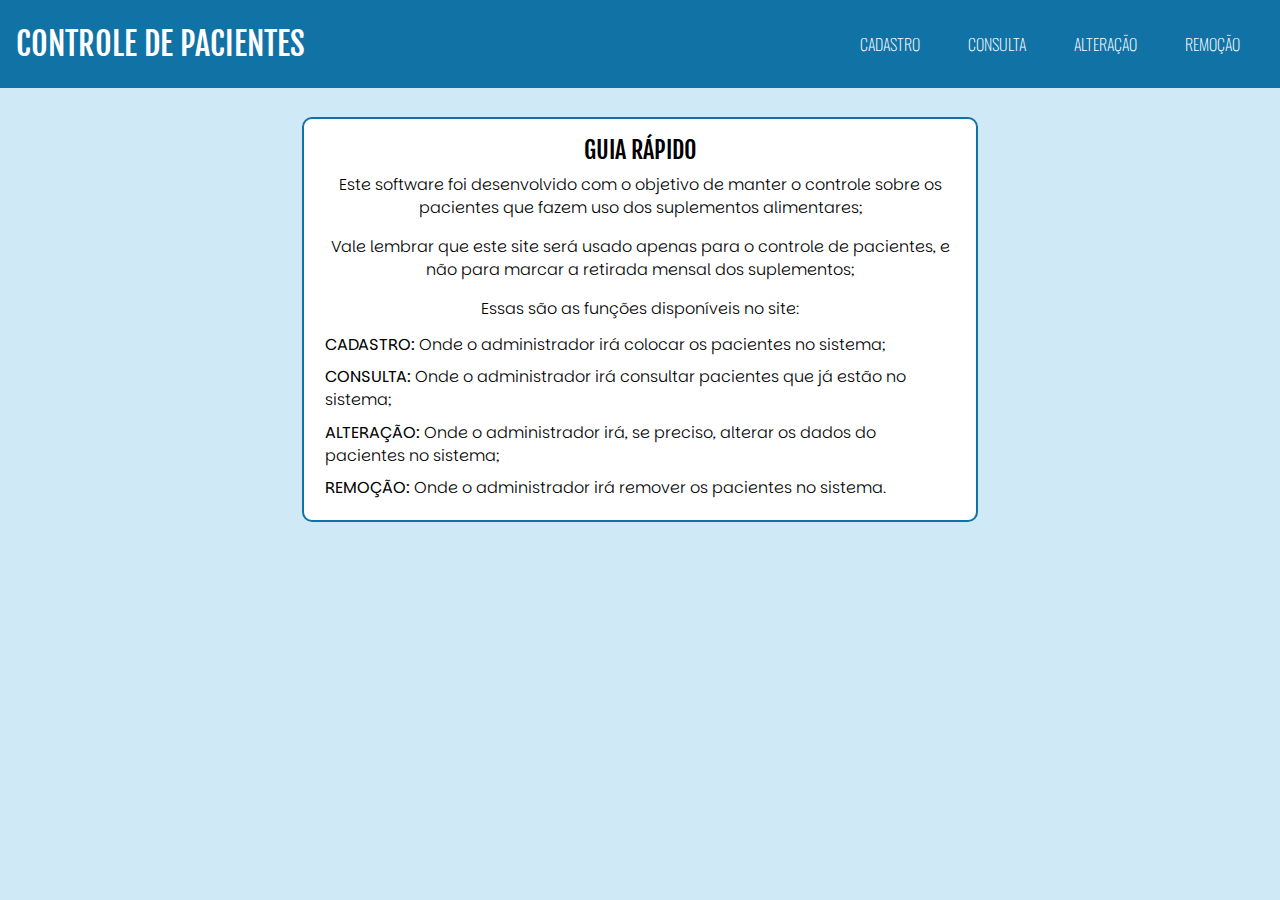
<file: index.html>
<!DOCTYPE html>
<html lang="pt-br">
<head>
    <meta charset="UTF-8">
    <meta name="viewport" content="width=device-width, initial-scale=1.0">
    <link rel="stylesheet" href="./style.css">
    <link rel="preconnect" href="https://fonts.googleapis.com">
    <link rel="preconnect" href="https://fonts.gstatic.com" crossorigin>
    <link href="https://fonts.googleapis.com/css2?family=Fjalla+One&family=Oswald:wght@200..700&family=Parkinsans:wght@300..800&display=swap" rel="stylesheet">
    <title>CONTROLE DE PACIENTES</title>
</head>
<body>
    <header>
        <div class="container">
            <h1>CONTROLE DE PACIENTES</h1>
            <nav>
                <ul>
                    <li><a href="./cadastro.html">CADASTRO</a></li>
                    <li><a href="./consulta.html">CONSULTA</a></li>
                    <li><a href="#">ALTERAÇÃO</a></li>
                    <li><a href="#">REMOÇÃO</a></li>
                </ul>
            </nav>
        </div>
    </header>
    <section class="guia">
        <div class="box">
            <h2>GUIA RÁPIDO</h2>
            <p>Este software foi desenvolvido com o objetivo de manter o controle sobre os pacientes que fazem uso dos suplementos alimentares;</p>
            <p>Vale lembrar que este site será usado apenas para o controle de pacientes, e não para marcar a retirada mensal dos suplementos;</p>
            <p>Essas são as funções disponíveis no site:</p>
            <nav>
                <ul>
                    <li><strong>CADASTRO: </strong>Onde o administrador irá colocar os pacientes no sistema;</li>
                    <li><strong>CONSULTA: </strong>Onde o administrador irá consultar pacientes que já estão no sistema;</li>
                    <li><strong>ALTERAÇÃO: </strong>Onde o administrador irá, se preciso, alterar os dados do pacientes no sistema;</li>
                    <li><strong>REMOÇÃO: </strong>Onde o administrador irá remover os pacientes no sistema.</li>
                </ul>
            </nav>
        </div>
    </section>
</body>
</html>
</file>
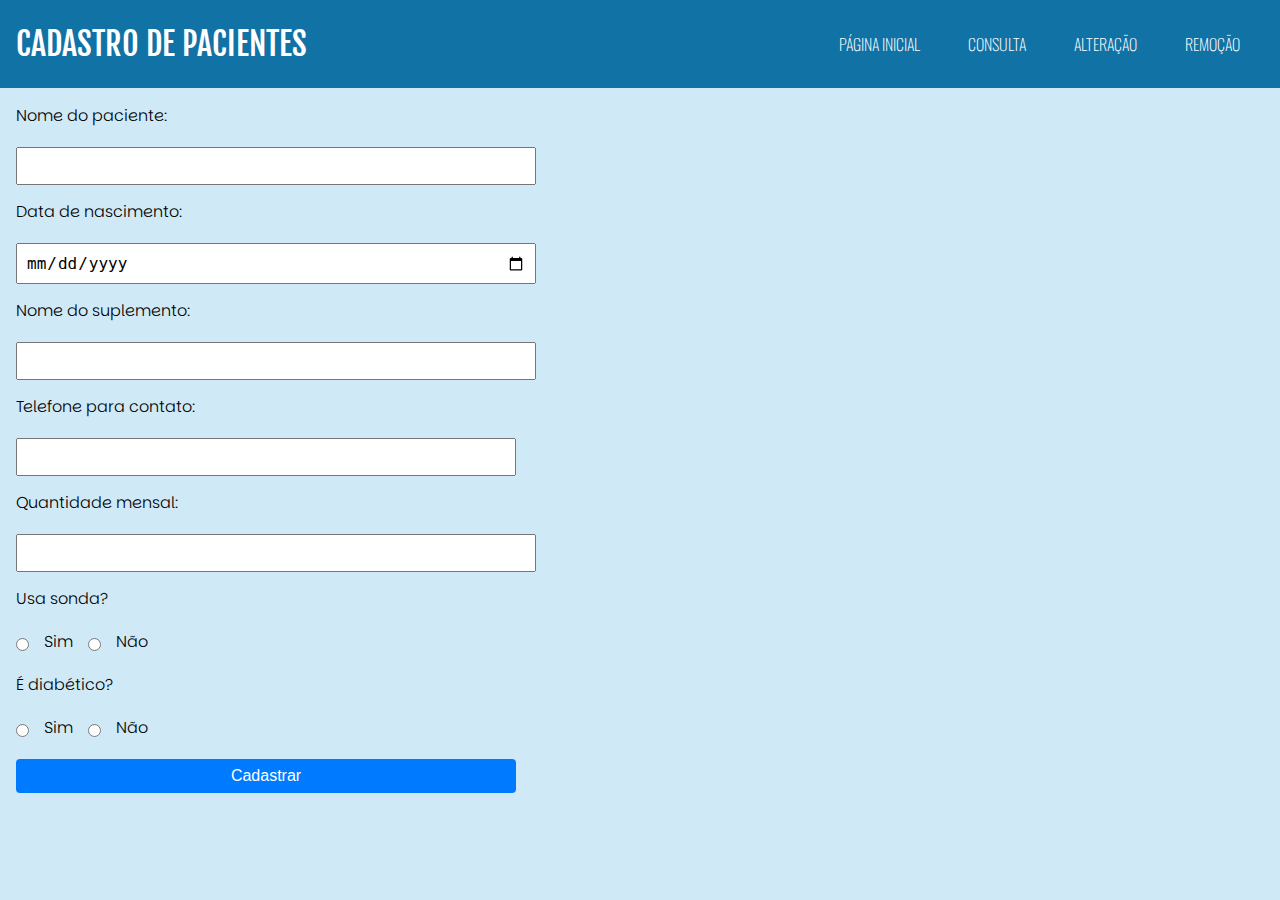
<file: cadastro.html>
<!DOCTYPE html>
<html lang="pt-br">
<head>
    <meta charset="UTF-8">
    <meta name="viewport" content="width=device-width, initial-scale=1.0">
    <link rel="stylesheet" href="./style.css">
    <link rel="preconnect" href="https://fonts.googleapis.com">
    <link rel="preconnect" href="https://fonts.gstatic.com" crossorigin>
    <link href="https://fonts.googleapis.com/css2?family=Fjalla+One&family=Oswald:wght@200..700&family=Parkinsans:wght@300..800&display=swap" rel="stylesheet">
    <title>CONTROLE DE PACIENTES</title>
</head>
<body>
    <header>
        <div class="container">
            <h1>CADASTRO DE PACIENTES</h1>
            <nav>
                <ul>
                    <li><a href="/">PÁGINA INICIAL</a></li>
                    <li><a href="./consulta.html">CONSULTA</a></li>
                    <li><a href="#">ALTERAÇÃO</a></li>
                    <li><a href="#">REMOÇÃO</a></li>
                </ul>
            </nav>
        </div>
    </header>
    <section>
        <form class="cadastro">
            <label for="name">Nome do paciente: </label>
            <input type="text" id="name" required>
          
            <label for="date">Data de nascimento: </label>
            <input type="date" id="date" required>
          
            <label for="suplemento">Nome do suplemento: </label>
            <input type="text" id="suplemento" required>
          
            <label for="tel">Telefone para contato: </label>
            <input type="tel" id="tel" required>

            <label for="qtd">Quantidade mensal: </label>
            <input type="number" id="qtd" min="1" max="24" required>
          
            <label>Usa sonda? </label>
            <div class="radio-group">
              <input type="radio" id="usaSondaSim" name="usaSonda" value="sim" required>
              <label for="usaSondaSim">Sim</label>
              <input type="radio" id="usaSondaNao" name="usaSonda" value="nao" required>
              <label for="usaSondaNao">Não</label>
            </div>
          
            <label>É diabético? </label>
            <div class="radio-group">
              <input type="radio" id="diabeticoSim" name="diabete" value="sim" required>
              <label for="diabeticoSim">Sim</label>
              <input type="radio" id="diabeticoNao" name="diabete" value="nao" required>
              <label for="diabeticoNao">Não</label>
            </div>
          
            <button type="submit">Cadastrar</button>
          </form>
    </section>
</body>
</html>
</file>
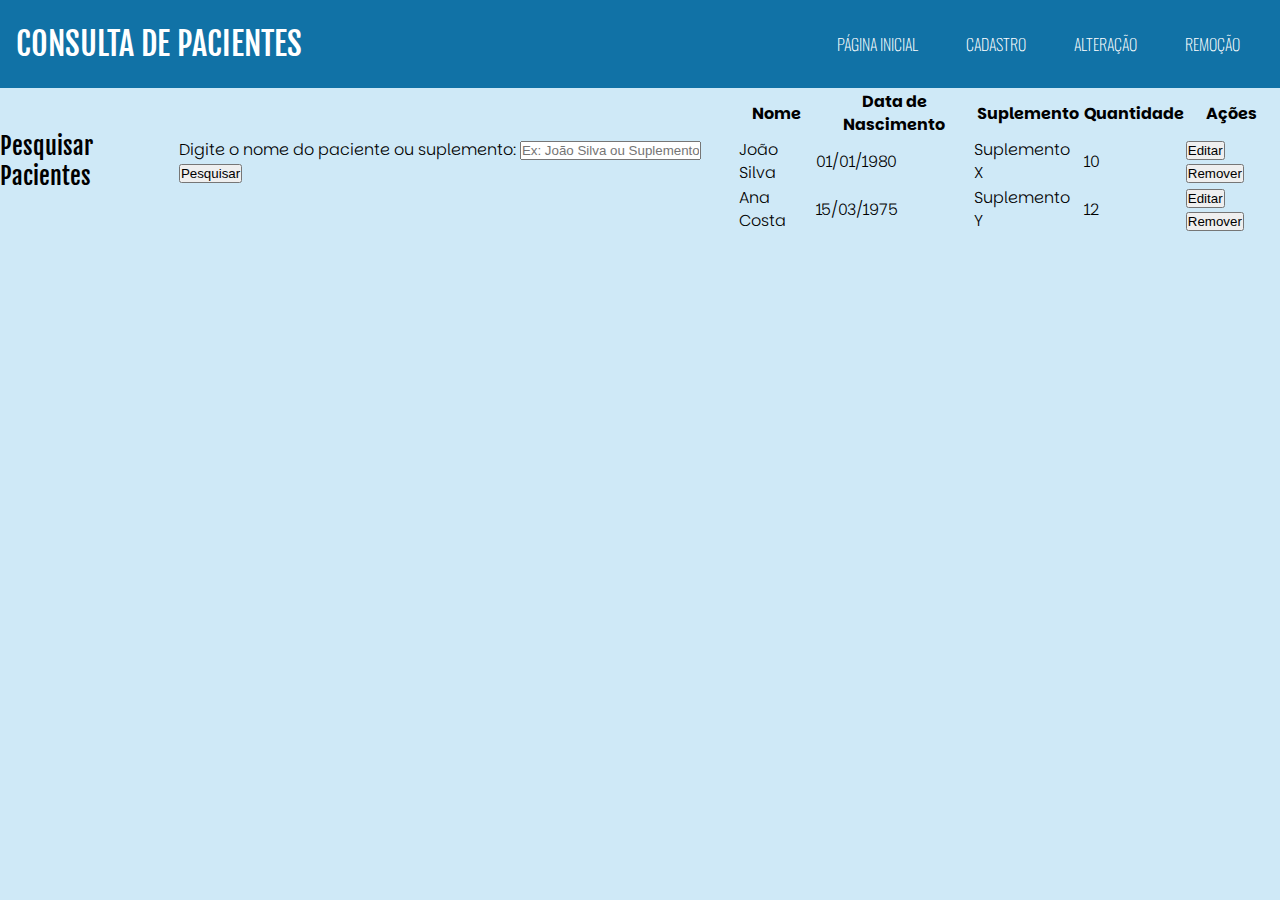
<file: consulta.html>
<!DOCTYPE html>
<html lang="pt-br">
<head>
    <meta charset="UTF-8">
    <meta name="viewport" content="width=device-width, initial-scale=1.0">
    <link rel="stylesheet" href="./style.css">
    <link rel="preconnect" href="https://fonts.googleapis.com">
    <link rel="preconnect" href="https://fonts.gstatic.com" crossorigin>
    <link href="https://fonts.googleapis.com/css2?family=Fjalla+One&family=Oswald:wght@200..700&family=Parkinsans:wght@300..800&display=swap" rel="stylesheet">
    <title>CONSULTA DE PACIENTES</title>
</head>
<body>
    <header>
        <div class="container">
            <h1>CONSULTA DE PACIENTES</h1>
            <nav>
                <ul>
                    <li><a href="/">PÁGINA INICIAL</a></li>
                    <li><a href="./cadastro.html">CADASTRO</a></li>
                    <li><a href="#">ALTERAÇÃO</a></li>
                    <li><a href="#">REMOÇÃO</a></li>
                </ul>
            </nav>
        </div>
    </header>
    <section class="consulta">
        <div class="container">
            <h2>Pesquisar Pacientes</h2>
            <div class="search">
                <label for="search">Digite o nome do paciente ou suplemento:</label>
                <input type="text" id="search" placeholder="Ex: João Silva ou Suplemento X">
                <button type="button">Pesquisar</button>
            </div>
            <div class="tabela">
                <table>
                    <thead>
                        <tr>
                            <th>Nome</th>
                            <th>Data de Nascimento</th>
                            <th>Suplemento</th>
                            <th>Quantidade</th>
                            <th>Ações</th>
                        </tr>
                    </thead>
                    <tbody>
                        <tr>
                            <td>João Silva</td>
                            <td>01/01/1980</td>
                            <td>Suplemento X</td>
                            <td>10</td>
                            <td>
                                <button>Editar</button>
                                <button>Remover</button>
                            </td>
                        </tr>
                        <tr>
                            <td>Ana Costa</td>
                            <td>15/03/1975</td>
                            <td>Suplemento Y</td>
                            <td>12</td>
                            <td>
                                <button>Editar</button>
                                <button>Remover</button>
                            </td>
                        </tr>
                    </tbody>
                </table>
            </div>
        </div>
    </section>
</body>
</html>
</file>
<file: style.css>
* {
    margin: 0;
    padding: 0;
}

body { 
    background-color: rgba(95, 181, 227, 0.3);
    font-family: "Parkinsans", sans-serif;
    font-optical-sizing: auto;
    font-weight: 200;
}

header {
    background-color: #1172a6;
    padding: 1rem;
}

header h1 {
    color: #fff;
    font-family: "Fjalla One", sans-serif;
    font-weight: 400;
    font-style: normal;
}

.container {
    display: flex;
    justify-content: space-between;
    align-items: center;
}

header nav ul {
    display: flex;
    list-style-type: none;
    font-family: "Oswald", sans-serif;
    font-optical-sizing: auto;
    font-weight: 200;
}

header nav ul li {
    padding: 1rem;
}

header nav ul li a {
    text-decoration: none;
    cursor: pointer;
    color: #fff;
    padding: 0.5rem;
}

header nav ul li a:hover {
    border-radius: 5px;
    background-color: #fff;
    color: #1172a6;
}

section.guia {
    text-align: center;
    margin-top: 1.8rem;
}

section h2 {
    font-family: "Fjalla One", sans-serif;
    font-weight: 400;
    font-style: normal;
}

section p {
    padding: 0.5rem;
}

section nav ul {
    list-style-type: none;
    text-align: left;
}

section nav ul li {
    padding: 0.3rem;
}

.box {
    width: 50%; 
    margin: 0 auto; 
    padding: 1rem;
    background-color: #fff; 
    border: 2px solid #1172a6; 
    border-radius: 10px; 
}

.cadastro {
    display: flex;
    flex-direction: column;
    gap: 15px;
    width: 100%;
    max-width: 500px;
    margin: 1rem 1rem;
  }
  
  .cadastro label {
    margin-bottom: 5px;
  }
  
  .cadastro input,
  .cadastro button {
    padding: 8px;
    font-size: 16px;
  }
  
  .cadastro input[type="text"],
  .cadastro input[type="date"],
  .cadastro input[type="number"],
  .cadastro button {
    width: 100%;
  }
  
  .radio-group {
    display: flex;
    gap: 15px;
    align-items: center;
  }
  
  .cadastro button {
    background-color: #007BFF;
    color: white;
    border: none;
    border-radius: 4px;
    cursor: pointer;
  }
  
  .cadastro button:hover {
    background-color: #0056b3;
  }
  
  .tabela {
    display: flex;
    flex-direction: column;
  }
</file>
